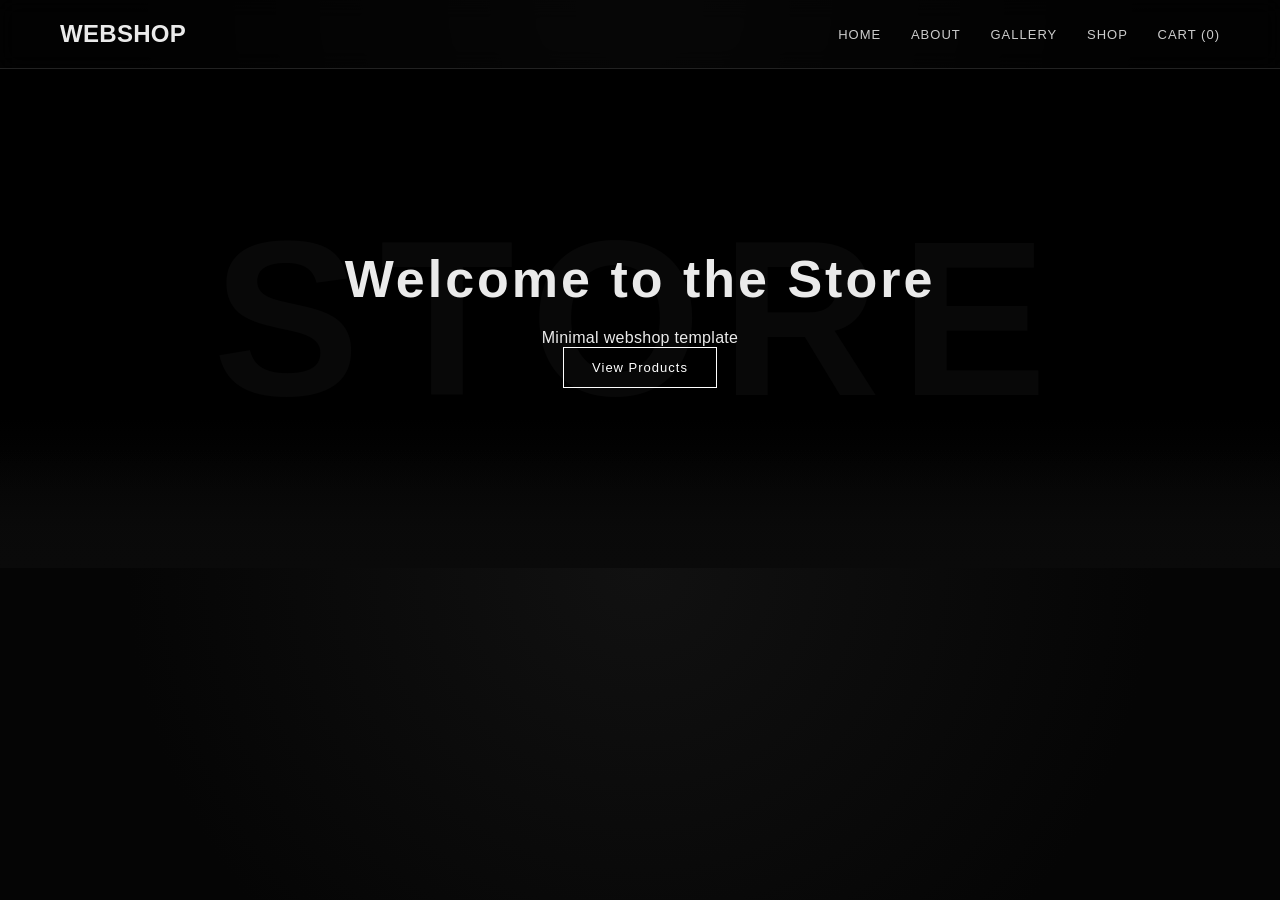
<file: index.html>
<!DOCTYPE html>
<html>

<head>
<meta name="viewport" content="width=device-width, initial-scale=1.0">
<title>Webshop</title>
<link rel="stylesheet" href="style.css">
<script src="cart.js" defer></script>
<link href="https://fonts.googleapis.com/css2?family=Inter:wght@300;400;600&display=swap" rel="stylesheet">
</head>

<div class="cart-sidebar" id="cartSidebar">

<h2>Your Cart</h2>

<div id="cart-items"></div>

<a href="cart.html" class="btn">Checkout</a>

</div>

<body>

<header>
<h2>WEBSHOP</h2>

<nav>
<a href="index.html">Home</a>
<a href="about.html">About</a>
<a href="gallery.html">Gallery</a>
<a href="shop.html">Shop</a>
<a href="cart.html">Cart (<span id="cart-count">0</span>)</a>
</nav>
</header>

<section class="hero">

<div class="hero-bg-text">STORE</div>

<h1>Welcome to the Store</h1>

<p>Minimal webshop template</p>

<a href="shop.html" class="btn">View Products</a>

</section>


</body>
</html>
</file>
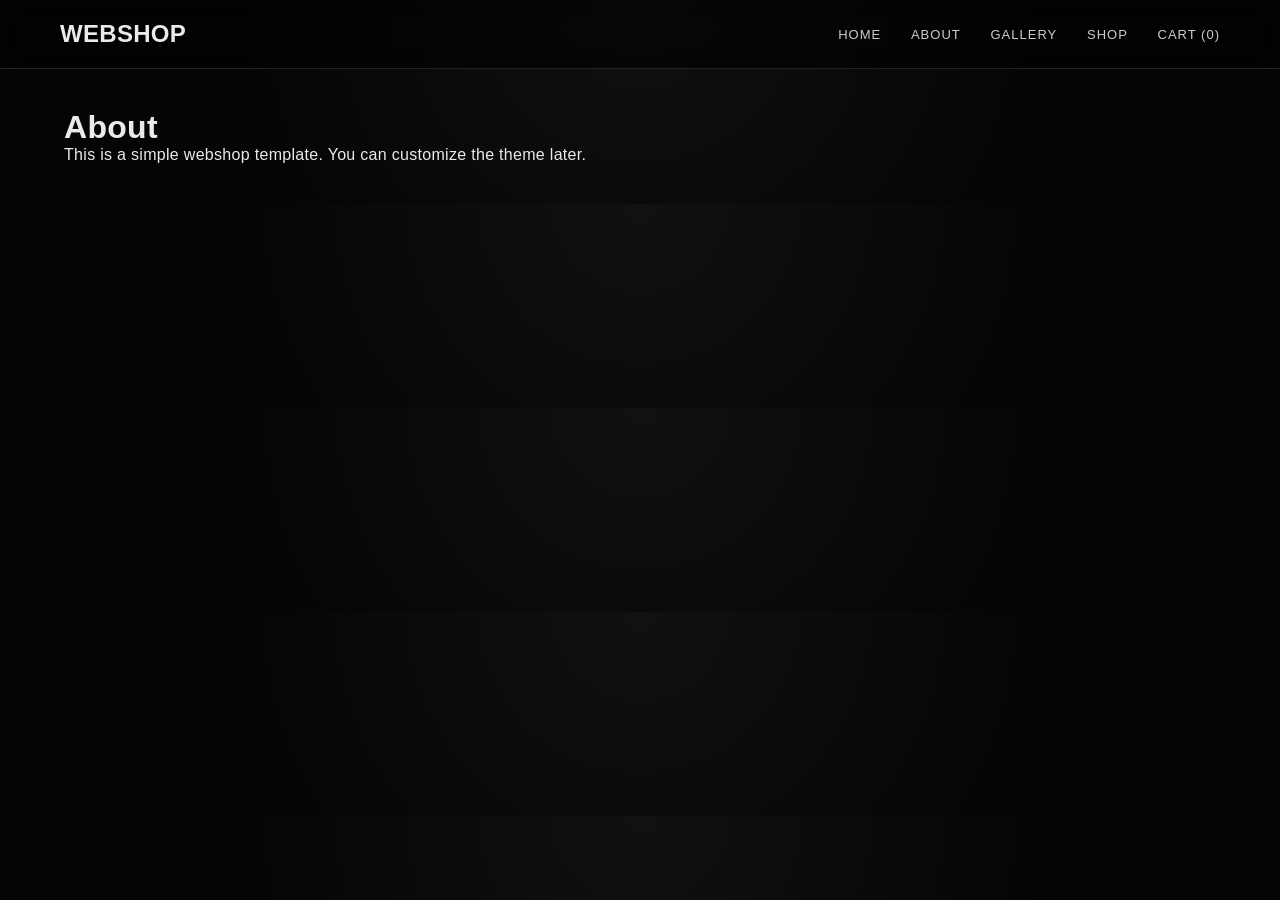
<file: about.html>
<!DOCTYPE html>
<html>

<head>
<meta name="viewport" content="width=device-width, initial-scale=1.0">
<title>About</title>
<link rel="stylesheet" href="style.css">
<script src="cart.js" defer></script>
<link href="https://fonts.googleapis.com/css2?family=Inter:wght@300;400;600&display=swap" rel="stylesheet">
</head>

<body>

<header>
<h2>WEBSHOP</h2>

<nav>
<a href="index.html">Home</a>
<a href="about.html">About</a>
<a href="gallery.html">Gallery</a>
<a href="shop.html">Shop</a>
<a href="cart.html">Cart (<span id="cart-count">0</span>)</a>
</nav>
</header>

<div class="container">

<h1>About</h1>

<p>
This is a simple webshop template.
You can customize the theme later.
</p>

</div>
<div class="cursor"></div>
<div class="cursor-blur"></div>
</body>
</html>
</file>
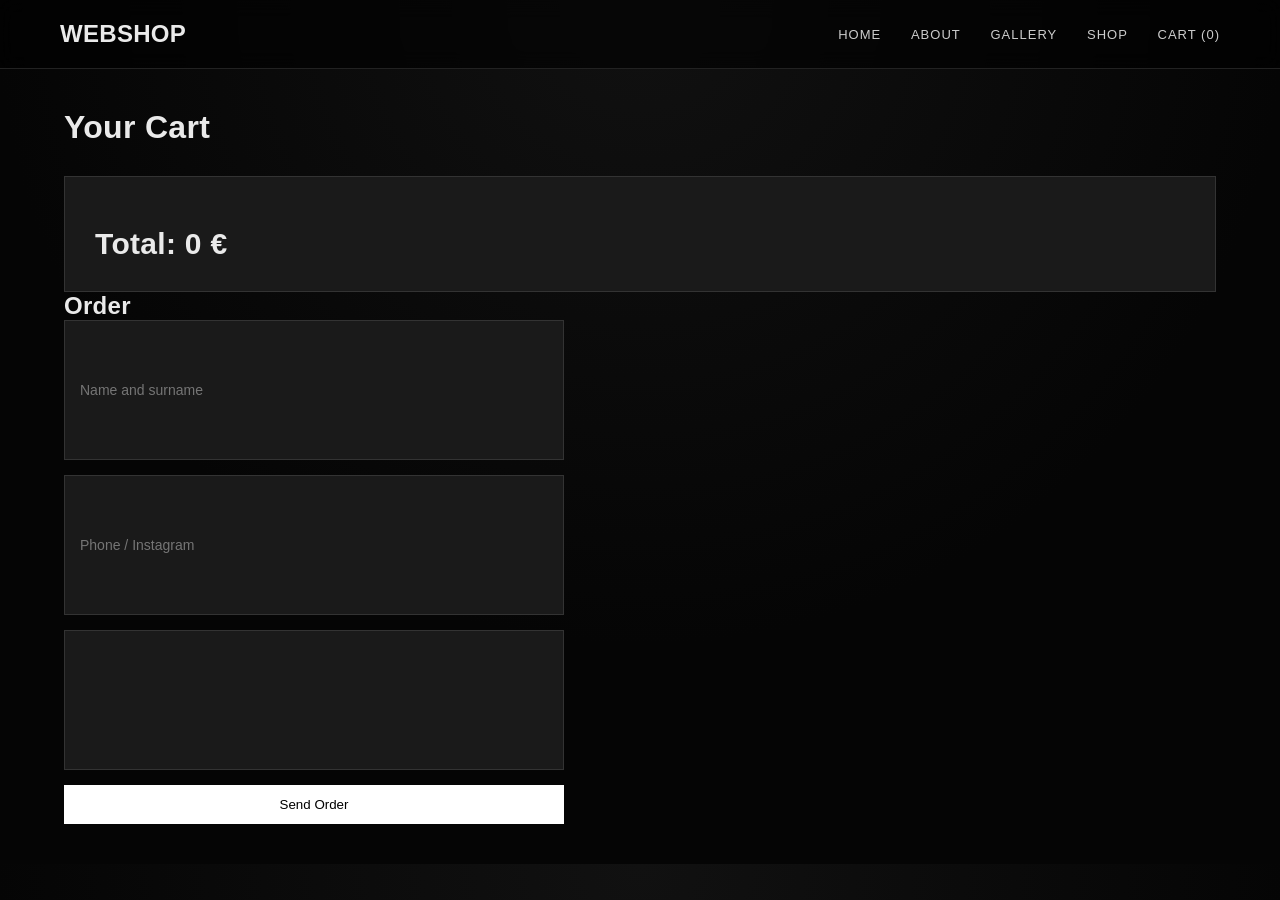
<file: cart.html>
<!DOCTYPE html>
<html>

<head>
<meta name="viewport" content="width=device-width, initial-scale=1.0">
<title>Cart</title>
<link rel="stylesheet" href="style.css">
<script src="cart.js" defer></script>
<link href="https://fonts.googleapis.com/css2?family=Inter:wght@300;400;600&display=swap" rel="stylesheet">
</head>

<body>

<header>

<h2>WEBSHOP</h2>

<nav>
<a href="index.html">Home</a>
<a href="about.html">About</a>
<a href="gallery.html">Gallery</a>
<a href="shop.html">Shop</a>
<a href="cart.html">Cart (<span id="cart-count">0</span>)</a>
</nav>

</header>

<div class="container">

<h1>Your Cart</h1>

<div class="cart-box">

<div id="cart-items"></div>

<div class="cart-summary">

<h2>Total: <span id="cart-total">0</span> €</h2>

</div>

</div>

<h2>Order</h2>

<form action="https://formspree.io/f/xgonalqo" method="POST">

<input type="text" name="name" placeholder="Name and surname" required>

<input type="text" name="contact" placeholder="Phone / Instagram " required>

<textarea name="order" id="orderField"> </textarea>

<button type="submit">Send Order</button>

</form>

</div>

<div id="toast">Added to cart</div>

</body>
</html>
</file>
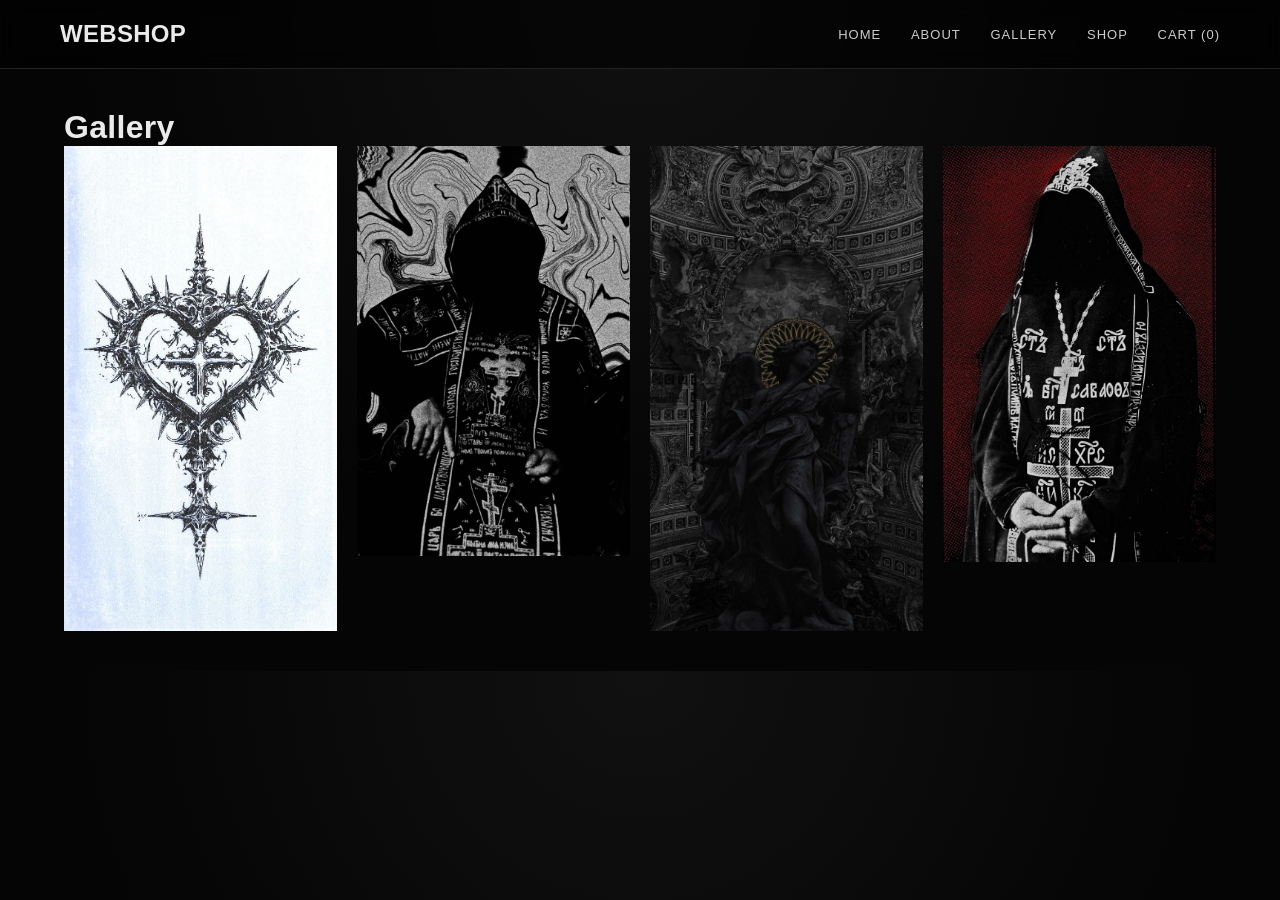
<file: gallery.html>
<!DOCTYPE html>
<html>

<head>
<meta name="viewport" content="width=device-width, initial-scale=1.0">
<title>Gallery</title>
<link rel="stylesheet" href="style.css">
<script src="cart.js" defer></script>
<link href="https://fonts.googleapis.com/css2?family=Inter:wght@300;400;600&display=swap" rel="stylesheet">
</head>

<body>

<header>
<h2>WEBSHOP</h2>

<nav>
<a href="index.html">Home</a>
<a href="about.html">About</a>
<a href="gallery.html">Gallery</a>
<a href="shop.html">Shop</a>
<a href="cart.html">Cart (<span id="cart-count">0</span>)</a>
</nav>
</header>

<div class="container">

<h1>Gallery</h1>

<div class="gallery">

<img src="images/1.jpg">
<img src="images/2.jpg">
<img src="images/3.jpg">
<img src="images/4.jpg">

</div>

</div>
<div class="cursor"></div>
<div class="cursor-blur"></div>
</body>
</html>
</file>
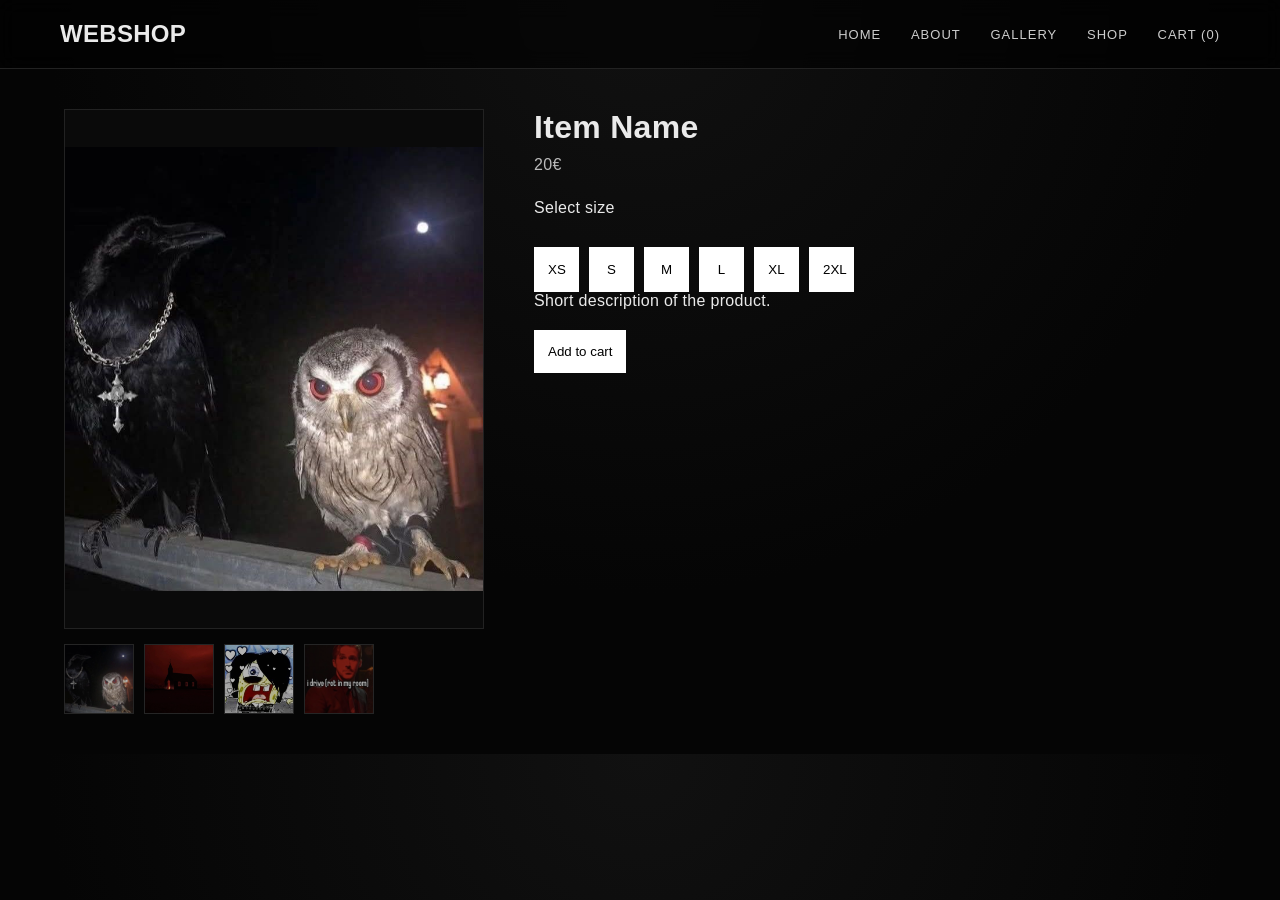
<file: product.html>
<!DOCTYPE html>
<html>

<head>
<meta name="viewport" content="width=device-width, initial-scale=1.0">
<title>Product</title>
<link rel="stylesheet" href="style.css">
<script src="cart.js" defer></script>
<link href="https://fonts.googleapis.com/css2?family=Inter:wght@300;400;600&display=swap" rel="stylesheet">
</head>

<body>

<header>

<h2>WEBSHOP</h2>

<nav>
<a href="index.html">Home</a>
<a href="about.html">About</a>
<a href="gallery.html">Gallery</a>
<a href="shop.html">Shop</a>
<a href="cart.html">Cart (<span id="cart-count">0</span>)</a>
</nav>

</header>

<div class="container product-page">

<div class="product-page">

<div class="product-gallery">

<div class="main-image-container">

<img id="mainImage" src="images/item1.jpg" class="main-image">

</div>

<div class="thumbnail-row">

<img src="images/item1.jpg" onclick="changeImage(this)">
<img src="images/item2.jpg" onclick="changeImage(this)">
<img src="images/item3.jpg" onclick="changeImage(this)">
<img src="images/item4.jpg" onclick="changeImage(this)">

</div>

</div>


<div class="product-details">

<h1>Item Name</h1>

<p class="price">20€</p>

<div class="size-section">

<p>Select size</p>

<div class="sizes">

<button class="size-btn" onclick="selectSize(this,'XS')">XS</button>
<button class="size-btn" onclick="selectSize(this,'S')">S</button>
<button class="size-btn" onclick="selectSize(this,'M')">M</button>
<button class="size-btn" onclick="selectSize(this,'L')">L</button>
<button class="size-btn" onclick="selectSize(this,'XL')">XL</button>
<button class="size-btn" onclick="selectSize(this,'2XL')">2XL</button>

</div>

</div>

<p>
Short description of the product.
</p>

<button onclick="addToCartWithSize('Item name',20)">
Add to cart
</button>

</div>

</div>

</div>

<div id="toast">Added to cart</div>

</body>
</html>
</file>
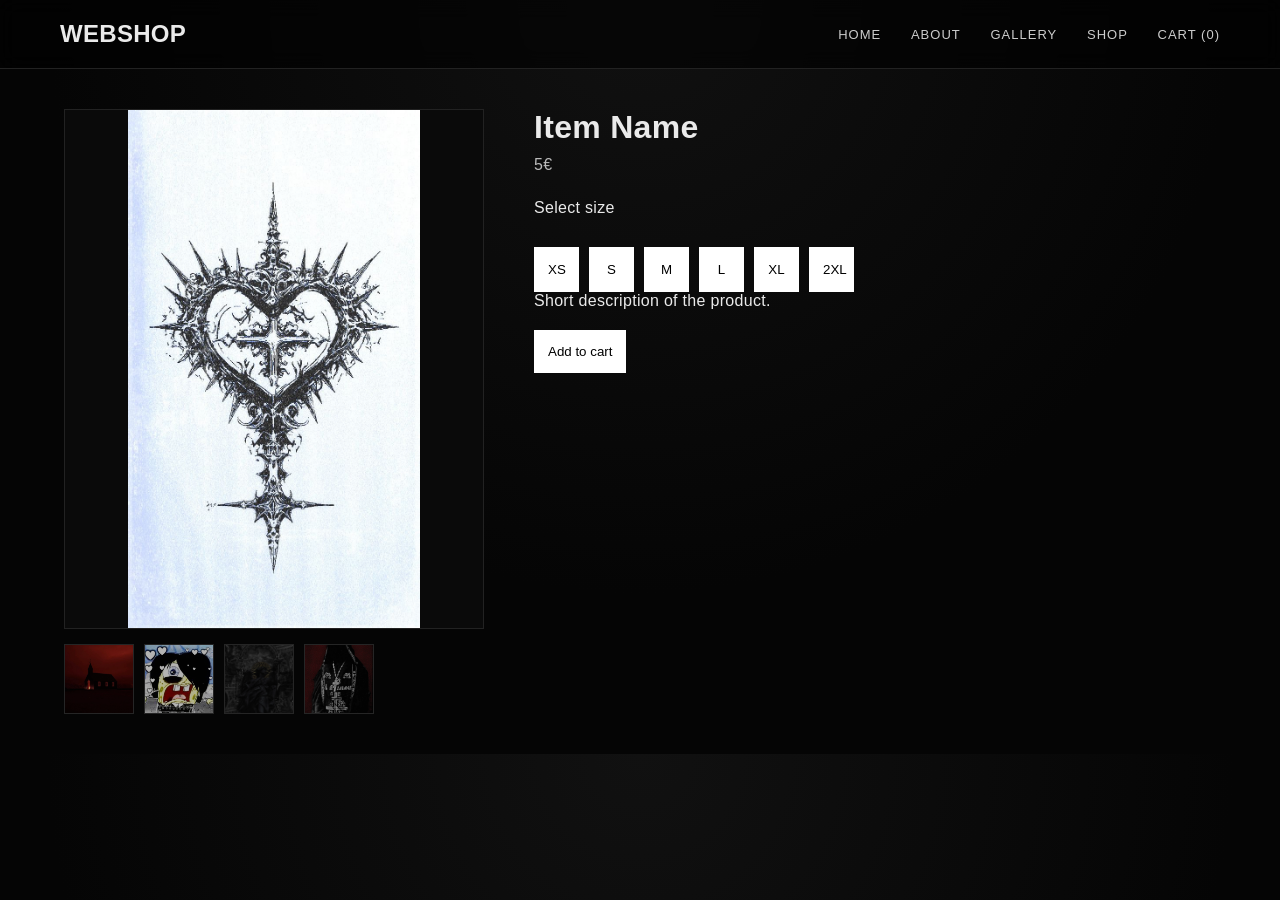
<file: product1.html>
<!DOCTYPE html>
<html>

<head>
<meta name="viewport" content="width=device-width, initial-scale=1.0">
<title>Product</title>
<link rel="stylesheet" href="style.css">
<script src="cart.js" defer></script>
<link href="https://fonts.googleapis.com/css2?family=Inter:wght@300;400;600&display=swap" rel="stylesheet">
</head>

<body>

<header>

<h2>WEBSHOP</h2>

<nav>
<a href="index.html">Home</a>
<a href="about.html">About</a>
<a href="gallery.html">Gallery</a>
<a href="shop.html">Shop</a>
<a href="cart.html">Cart (<span id="cart-count">0</span>)</a>
</nav>

</header>

<div class="container product-page">

<div class="product-page">

<div class="product-gallery">

<div class="main-image-container">

<img id="mainImage" src="images/1.jpg" class="main-image">

</div>

<div class="thumbnail-row">

<img src="images/item2.jpg" onclick="changeImage(this)">
<img src="images/item3.jpg" onclick="changeImage(this)">
<img src="images/3.jpg" onclick="changeImage(this)">
<img src="images/4.jpg" onclick="changeImage(this)">

</div>

</div>


<div class="product-details">

<h1>Item Name</h1>

<p class="price">5€</p>

<div class="size-section">

<p>Select size</p>

<div class="sizes">

<button class="size-btn" onclick="selectSize(this,'XS')">XS</button>
<button class="size-btn" onclick="selectSize(this,'S')">S</button>
<button class="size-btn" onclick="selectSize(this,'M')">M</button>
<button class="size-btn" onclick="selectSize(this,'L')">L</button>
<button class="size-btn" onclick="selectSize(this,'XL')">XL</button>
<button class="size-btn" onclick="selectSize(this,'2XL')">2XL</button>

</div>

</div>

<p>
Short description of the product.
</p>

<button onclick="addToCartWithSize('Product1',5)">
Add to cart
</button>

</div>

</div>

</div>

<div id="toast">Added to cart</div>

</body>
</html>
</file>
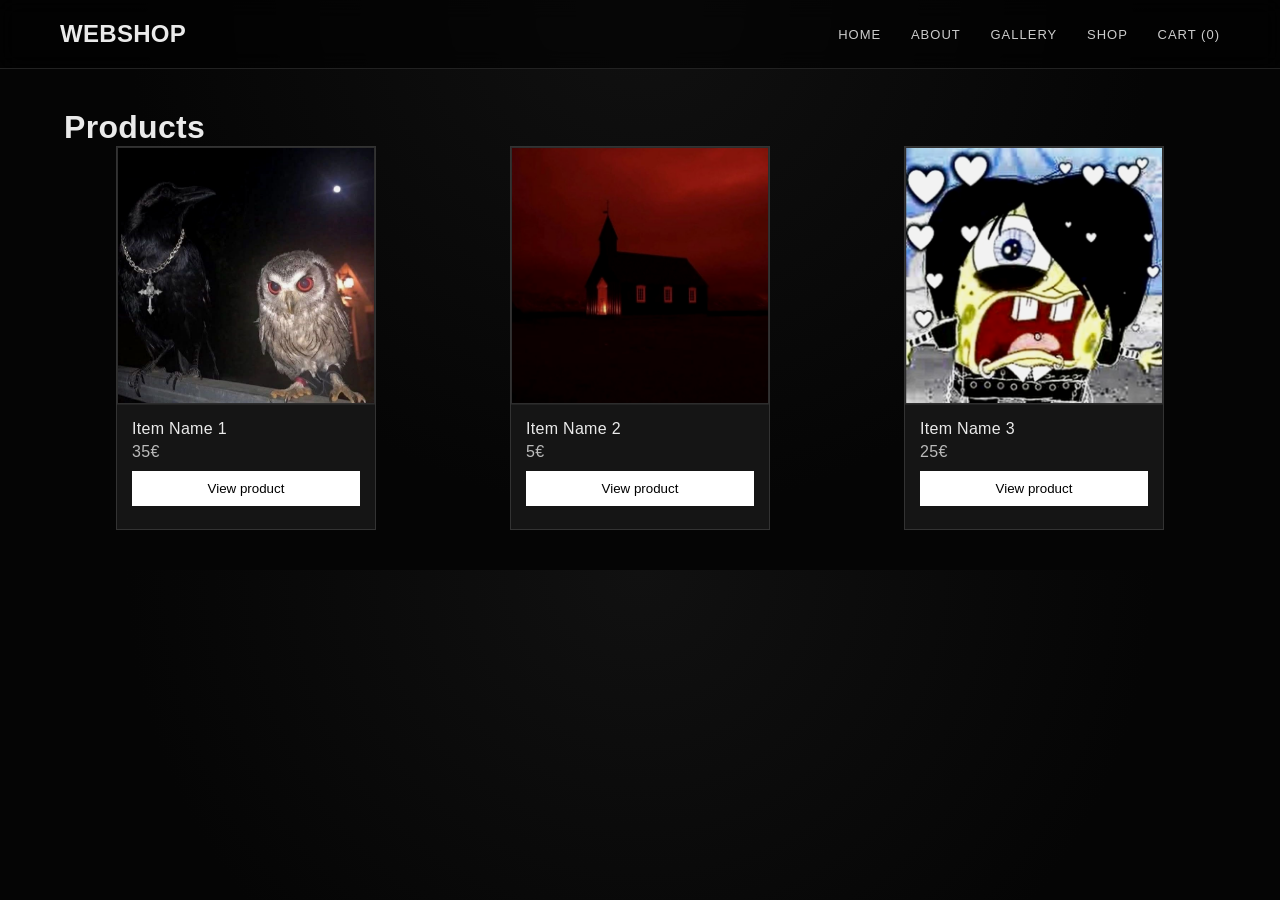
<file: shop.html>
<!DOCTYPE html>
<html>

<head>
<meta name="viewport" content="width=device-width, initial-scale=1.0">
<title>Shop</title>
<link rel="stylesheet" href="style.css">
<script src="cart.js" defer></script>
<link href="https://fonts.googleapis.com/css2?family=Inter:wght@300;400;600&display=swap" rel="stylesheet">
</head>

<body>

<header>
<h2>WEBSHOP</h2>

<nav>
<a href="index.html">Home</a>
<a href="about.html">About</a>
<a href="gallery.html">Gallery</a>
<a href="shop.html">Shop</a>
<a href="cart.html">Cart (<span id="cart-count">0</span>)</a>
</nav>
</header>

<div class="container">

<h1>Products</h1>

<div class="products">


<div class="product">

<a href="product.html">
<div class="product-image">
<img src="images/item1.jpg">
</div>
</a>

<div class="product-info">

<div class="product-title">Item Name 1</div>

<div class="price">35€</div>

<a href="product.html">
<button>
View product
</button>
</a>

</div>

</div>
<div class="product">

<a href="product1.html">
<div class="product-image">
<img src="images/item2.jpg">
</div>
</a>

<div class="product-info">

<div class="product-title">Item Name 2</div>

<div class="price">5€</div>

<a href="product1.html">
<button>
View product
</button>
</a>

</div>

</div>
<div class="product">

<a href="product.html">
<div class="product-image">
<img src="images/item3.jpg">
</div>
</a>

<div class="product-info">

<div class="product-title">Item Name 3</div>

<div class="price">25€</div>

<a href="product.html">
<button>
View product
</button>
</a>

</div>

</div>



</div>

</div>


<div id="toast">Added to cart</div>

</body>
</html>
</file>
<file: style.css>
*{
margin:0;
padding:0;
box-sizing:border-box;
font-family:Arial, Helvetica, sans-serif;
}

body{
background:radial-gradient(circle at top,#111,#050505 60%);
color:#eaeaea;
font-family: "Helvetica Neue", Arial, sans-serif;
letter-spacing:0.3px;
}

header{
display:flex;
justify-content:space-between;
align-items:center;
padding:20px 60px;
background:rgba(0,0,0,0.6);
backdrop-filter:blur(10px);
border-bottom:1px solid #222;
position:sticky;
top:0;
z-index:1000;
}

nav a{
color:#ccc;
text-decoration:none;
margin-left:25px;
font-size:13px;
letter-spacing:1px;
text-transform:uppercase;
transition:0.25s;
}

nav a:hover{
color:white;
text-shadow:0 0 6px rgba(255,255,255,0.4);
}

.container{
width:90%;
max-width:1200px;
margin:auto;
padding:40px 0;
}

.hero{
text-align:center;
padding:160px 20px;
background:linear-gradient(
to bottom,
#000 0%,
#000 70%,
#0a0a0a 100%
);
}
.hero::after{
content:"";
position:absolute;
bottom:0;
left:0;
width:100%;
height:120px;
background:linear-gradient(
to bottom,
transparent,
#0a0a0a
);
pointer-events:none;
}

.hero h1{
font-size:52px;
font-weight:600;
letter-spacing:3px;
margin-bottom:20px;
}

.btn{
display:inline-block;
padding:12px 28px;
background:transparent;
border:1px solid white;
color:white;
text-decoration:none;
font-size:13px;
letter-spacing:1px;
transition:0.3s;
}

.btn:hover{
background:white;
color:black;
box-shadow:0 0 20px rgba(255,255,255,0.4);
}

.products{
display:grid;
grid-template-columns:repeat(auto-fill,260px);
justify-content:center;
gap:35px;
}

.product{
max-width:260px;
width:100%;
margin:auto;
background:linear-gradient(180deg,#141414,#0b0b0b);
border:1px solid #222;
overflow:hidden;
transition:0.35s;
}
.product:hover{
transform:translateY(-8px);
border:1px solid #444;
box-shadow:0 20px 40px rgba(0,0,0,0.7);
}

.product img{
width:100%;
filter:contrast(105%) brightness(95%);
transition:0.4s;
}

.product:hover img{
transform:scale(1.08);
filter:contrast(115%) brightness(105%);
}

.product h3{
margin:10px 0;
}

.price{
color:#ccc;
}

.gallery{
display:grid;
grid-template-columns:repeat(auto-fit,minmax(250px,1fr));
gap:20px;
}

.gallery img{
width:100%;
}

.cart-item{
display:flex;
justify-content:space-between;
margin-bottom:15px;
border-bottom:1px solid #333;
padding-bottom:10px;
}

form{
display:flex;
flex-direction:column;
gap:15px;
max-width:500px;
}

input, textarea{
padding:15px;
border:1px solid #333;
background:#1a1a1a;
color:white;
min-height:140px;
resize:none;
font-size:14px;
line-height:1.5;
transition:0.2s;
}

textarea:focus{
outline:none;
border:1px solid white;
background:#151515;
}

button{
padding:12px;
background:white;
color:black;
border:none;
cursor:pointer;
}
.cart-box{
margin-top:30px;
padding:30px;
background:#1a1a1a;
border:1px solid #333;
}

.cart-item{
display:flex;
justify-content:space-between;
align-items:center;
padding:15px;
border-bottom:1px solid #333;
font-size:18px;
}

.remove-btn{
background:#333;
color:white;
border:none;
padding:6px 12px;
cursor:pointer;
}

.remove-btn:hover{
background:#555;
}

.cart-summary{
margin-top:20px;
font-size:20px;
}

#toast{
position:fixed;
bottom:40px;
right:40px;
background:white;
color:black;
padding:16px 26px;
opacity:0;
transform:translateY(20px);
transition:0.3s;
}

#toast.show{
opacity:1;
transform:translateY(0);
}
.product{
background:#151515;
border:1px solid #333;
overflow:hidden;
transition:0.3s;
}

.product:hover{
transform:translateY(-6px);
border:1px solid #555;
}

.product img{
width:100%;
transition:0.4s;
}

.product:hover img{
transform:scale(1.05);
}

.product-info{
padding:15px;
}

.product-title{
font-size:16px;
margin-bottom:5px;
}

.price{
color:#bbb;
margin-bottom:10px;
}

.product button{
width:100%;
padding:10px;
background:white;
color:black;
border:none;
cursor:pointer;
margin-bottom:8px;
}
.product-page{
display:grid;
grid-template-columns:1fr 1fr;
gap:50px;
align-items:start;
}

.product-image img{
width:100%;
border:1px solid #333;
}

.product-details h1{
margin-bottom:10px;
}

.product-details button{
margin-top:20px;
padding:14px;
background:white;
color:black;
border:none;
cursor:pointer;
}
button:active{
transform:scale(0.95);
}
.cart-sidebar{
position:fixed;
right:-380px;
top:0;
width:360px;
height:100%;
background:rgba(10,10,10,0.96);
backdrop-filter:blur(12px);
border-left:1px solid #222;
padding:30px;
transition:0.4s;
z-index:100;
overflow:auto;
}

.cart-sidebar.open{
right:0;
box-shadow:-10px 0 40px rgba(0,0,0,0.7);
}

.cart-sidebar h2{
margin-bottom:20px;
}

@media (max-width:800px){

header{
padding:20px;
flex-direction:column;
gap:10px;
}

.products{
grid-template-columns:1fr 1fr;
}

.product-page{
grid-template-columns:1fr;
}

.hero h1{
font-size:28px;
}

}
body{
animation:fadeIn 0.5s ease;
}

@keyframes fadeIn{
from{
opacity:0;
transform:translateY(10px);
}
to{
opacity:1;
transform:translateY(0);
}
}
.product-gallery{
display:flex;
flex-direction:column;
gap:15px;
}

.main-image{
max-width:100%;
max-height:100%;
object-fit:contain;
cursor:zoom-in;
transition:0.3s;
}

.thumbnail-row{
display:flex;
gap:10px;
}

.thumbnail-row img{
width:70px;
border:1px solid #333;
cursor:pointer;
opacity:0.7;
transition:0.2s;
}

.thumbnail-row img:hover{
opacity:1;
border:1px solid white;
}
.main-image.zoomed{
transform:scale(1.6);
cursor:zoom-out;
}
.thumbnail-row{
overflow-x:auto;
}
::-webkit-scrollbar{
width:6px;
}

::-webkit-scrollbar-track{
background:#080808;
}

::-webkit-scrollbar-thumb{
background:#444;
}

::-webkit-scrollbar-thumb:hover{
background:#777;
}


body{
opacity:0;
transition:opacity 0.4s ease;
}

body.loaded{
opacity:1;
}

.size-section{
margin-top:25px;
}

.sizes{
display:flex;
gap:10px;
margin-top:10px;
}

.size-btn{
width:45px;
height:45px;
background:#111;
border:1px solid #333;
color:white;
cursor:pointer;
transition:0.25s;
}

.size-btn:hover{
border:1px solid white;
}

.size-btn.active{
background:white;
color:black;
border:1px solid white;
box-shadow:0 0 12px rgba(255,255,255,0.5);
transform:scale(1.1);
}
.size-btn{
transition:0.2s;
}
.product-image{
width:100%;
aspect-ratio:1 / 1;
overflow:hidden;
background:#0a0a0a;
border-bottom:1px solid #222;
}
.product-image img{
width:100%;
height:100%;
object-fit:cover;
transition:0.4s;
}
.products{
display:grid;
grid-template-columns:repeat(auto-fit,minmax(240px,1fr));
gap:30px;
}
.main-image-container{
width:420px;
height:520px;
background:#0a0a0a;
border:1px solid #222;
display:flex;
align-items:center;
justify-content:center;
overflow:hidden;
}
.thumbnail-row img{
width:70px;
height:70px;
object-fit:cover;
border:1px solid #333;
cursor:pointer;
opacity:0.7;
transition:0.2s;
}
.main-image-container{
width:420px;
height:520px;
overflow:hidden;
display:flex;
align-items:center;
justify-content:center;
border:1px solid #222;
background:#0a0a0a;
}
.main-image{
max-width:100%;
max-height:100%;
object-fit:contain;
cursor:zoom-in;
transition:transform 0.3s ease;
}
.main-image.zoomed{
transform:scale(1.6);
cursor:zoom-out;
}
.hero{
position:relative;
text-align:center;
padding:180px 20px;
background:linear-gradient(
to bottom,
#000 0%,
#000 70%,
#0a0a0a 100%
);
overflow:hidden;
}
.hero-bg-text{
position:absolute;
top:50%;
left:50%;
transform:translate(-50%,-50%);
font-size:220px;
font-weight:700;
letter-spacing:20px;
color:rgba(255,255,255,0.03);
white-space:nowrap;
pointer-events:none;
user-select:none;
}
.hero h1,
.hero p,
.hero .btn{
position:relative;
z-index:2;
}
@media (max-width:800px){

.hero-bg-text{
font-size:120px;
letter-spacing:10px;
}

}
@media (max-width:768px){

header{
flex-direction:column;
align-items:center;
gap:15px;
}

nav{
display:flex;
flex-wrap:wrap;
justify-content:center;
gap:15px;
}

}
@media (max-width:768px){

.hero{
padding:120px 20px;
}

.hero h1{
font-size:32px;
}

}
@media (max-width:768px){

.products{
grid-template-columns:repeat(2,1fr);
gap:20px;
}

.product{
max-width:100%;
}

}
@media (max-width:768px){

.product-page{
flex-direction:column;
gap:30px;
}

.main-image-container{
width:100%;
height:auto;
}

}
@media (max-width:768px){

.thumbnail-row{
display:flex;
gap:10px;
justify-content:center;
}

.thumbnail-row img{
width:60px;
height:60px;
object-fit:cover;
}

}
@media (max-width:768px){

input,
textarea{
width:100%;
font-size:16px;
}

}
</file>
